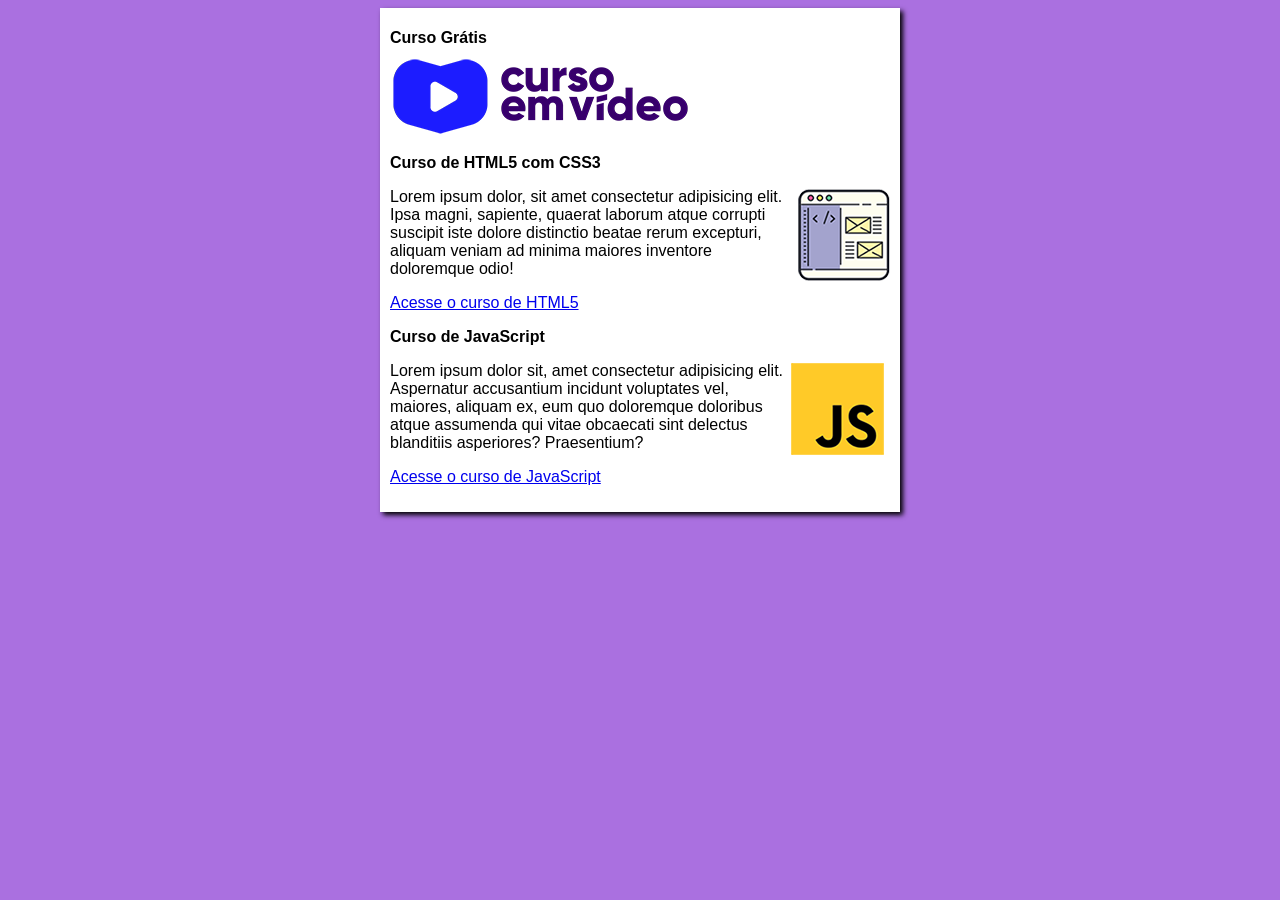
<file: index.html>
<!DOCTYPE html>
<html lang="pt-br">
<head>
    <meta charset="UTF-8">
    <meta name="viewport" content="width=device-width, initial-scale=1.0">
    <title>Curso em Video</title>
    <link rel="stylesheet" href="estilos/style.css">
</head>
<body>
    <main>
        <head>
            <h1>Curso Grátis</h1>
            <img src="imagens/curso-em-video-cor.png" alt="Curso em video">
        </head>
        <article>
            <h2>Curso de HTML5 com CSS3</h2>
            <img class="lado" src="imagens/curso-html-css.png" alt="Curso html">
            <p>Lorem ipsum dolor, sit amet consectetur adipisicing elit. Ipsa magni, sapiente, quaerat laborum atque corrupti suscipit iste dolore distinctio beatae rerum excepturi, aliquam veniam ad minima maiores inventore doloremque odio!</p>
            <p><a href="curso-html.html">Acesse o curso de HTML5</a></p>
        </article>
        <article>
            <h2>Curso de JavaScript</h2>
            <img class="lado" src="imagens/curso-javascript.png" alt="Curso">
            <p>Lorem ipsum dolor sit, amet consectetur adipisicing elit. Aspernatur accusantium incidunt voluptates vel, maiores, aliquam ex, eum quo doloremque doloribus atque assumenda qui vitae obcaecati sint delectus blanditiis asperiores? Praesentium?</p>
            <p><a href="curso-js.html">Acesse o curso de JavaScript</a></p>
        </article>
    </main>
</body>
</html>
</file>
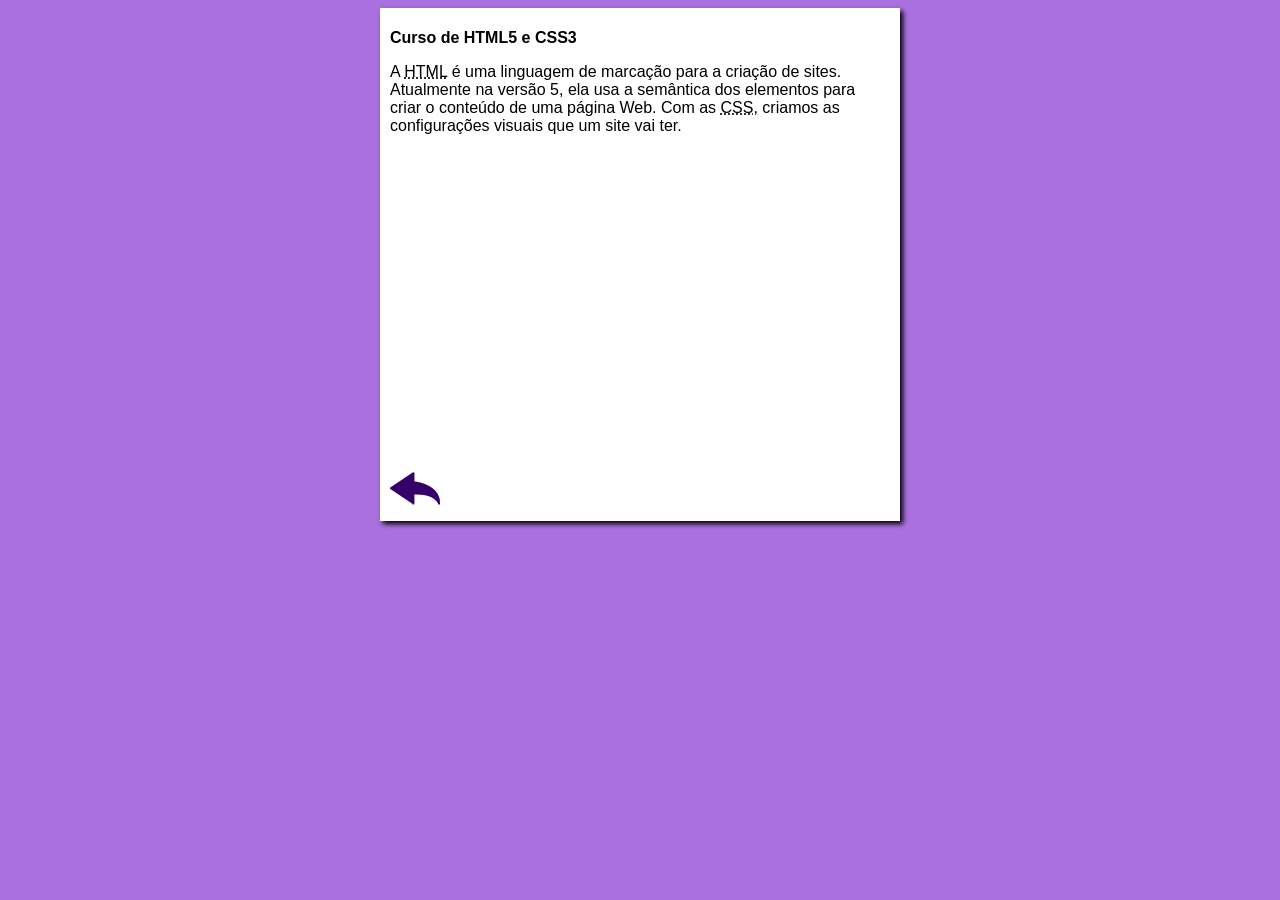
<file: curso-html.html>
<!DOCTYPE html>
<html lang="pt-br">
<head>
    <meta charset="UTF-8">
    <meta name="viewport" content="width=device-width, initial-scale=1.0">
    <title>Curso de HTML</title>
    <link rel="stylesheet" href="estilos/style.css">
</head>
<body>
    <main>
        <header>
            <h1>Curso de HTML5 e CSS3</h1>
        </header>
        <article>
            <p>A <abbr title="HyperText Markup Language">HTML</abbr> é uma linguagem de marcação para a criação de sites. Atualmente na versão 5, ela usa a semântica dos elementos para criar o conteúdo de uma página Web. Com as <abbr title="Cascading Style Sheets">CSS</abbr>, criamos as configurações visuais que um site vai ter.</p>

            <iframe width="560" height="315" src="https://www.youtube.com/embed/jgQjeqGRdgA?si=3_sx3dyHM9G_R9ul" title="YouTube video player" frameborder="0" allow="accelerometer; autoplay; clipboard-write; encrypted-media; gyroscope; picture-in-picture; web-share" referrerpolicy="strict-origin-when-cross-origin" allowfullscreen></iframe>

            <a href="index.html"><img src="imagens/btn-back.png" alt="voltar"></a>
            
        </article>
    </main>
</body>
</html>
</file>
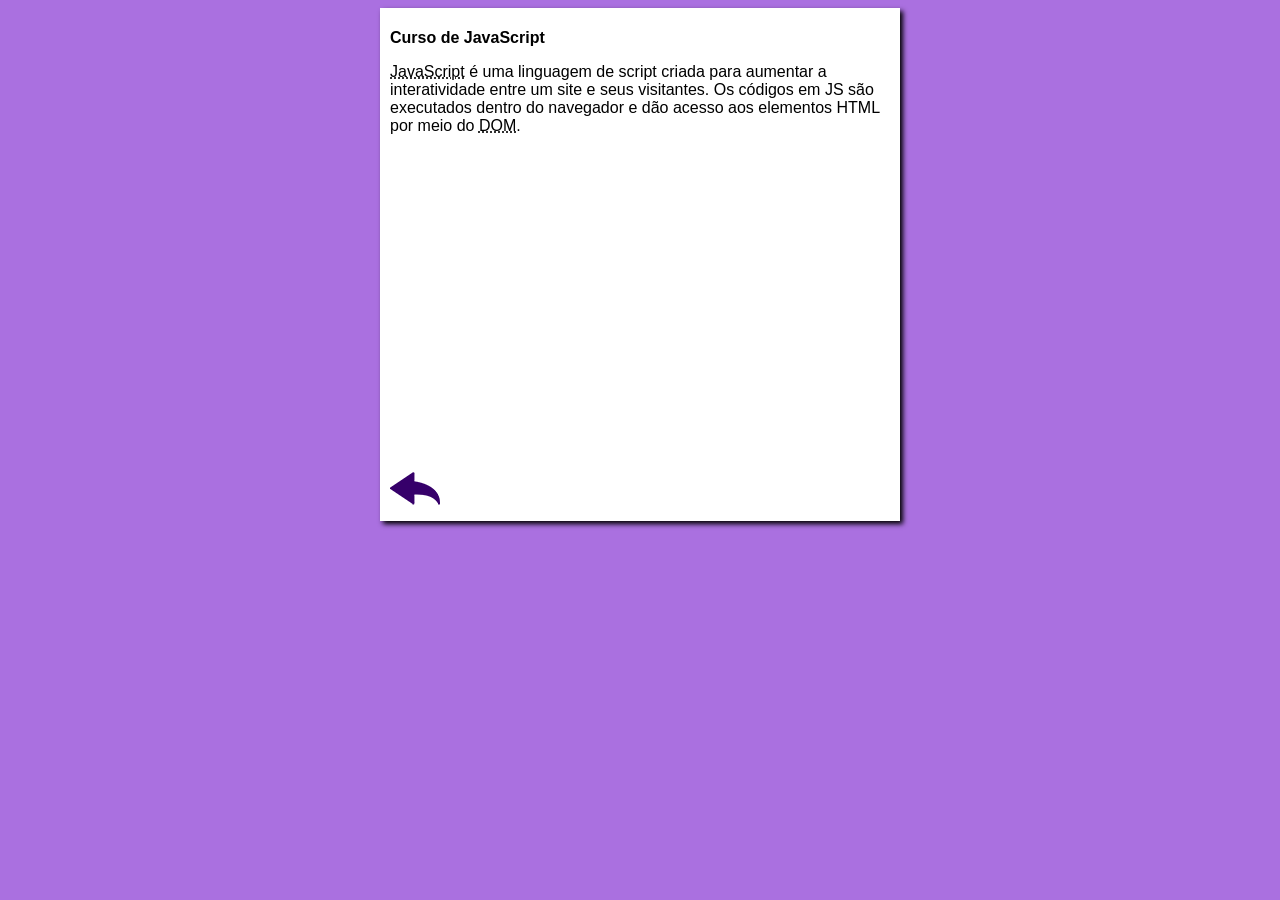
<file: curso-js.html>
<!DOCTYPE html>
<html lang="pt-br">
<head>
    <meta charset="UTF-8">
    <meta name="viewport" content="width=device-width, initial-scale=1.0">
    <title>Curso de JavaScript</title>
    <link rel="stylesheet" href="estilos/style.css">
</head>
<body>
    <main>
        <header>
            <h1>Curso de JavaScript</h1>
        </header>
        <article>
            <p><abbr title="JavaScript">JavaScript</abbr> é uma linguagem de script criada para aumentar a interatividade entre um site e seus visitantes. Os códigos em JS são executados dentro do navegador e dão acesso aos elementos HTML por meio do <abbr title="Document Object Model">DOM</abbr>.</p>

            <iframe width="560" height="315" src="https://www.youtube.com/embed/jgQjeqGRdgA?si=3_sx3dyHM9G_R9ul" title="YouTube video player" frameborder="0" allow="accelerometer; autoplay; clipboard-write; encrypted-media; gyroscope; picture-in-picture; web-share" referrerpolicy="strict-origin-when-cross-origin" allowfullscreen></iframe>

            <a href="index.html"><img src="imagens/btn-back.png" alt="Voltar"></a>
        </article>
    </main>
</body>
</html>
</file>
<file: estilos/style.css>
*{
    font-family: Arial, Helvetica, sans-serif;
    font-size: 16px;

}

body {
    background-color: rgb(170, 112, 224);
}

main {
    background-color: white;
    width: 500px;
    margin: auto;
    padding: 10px;
    box-shadow: 3px 3px 5px black;
}

.lado {
    float: right;
}
</file>
